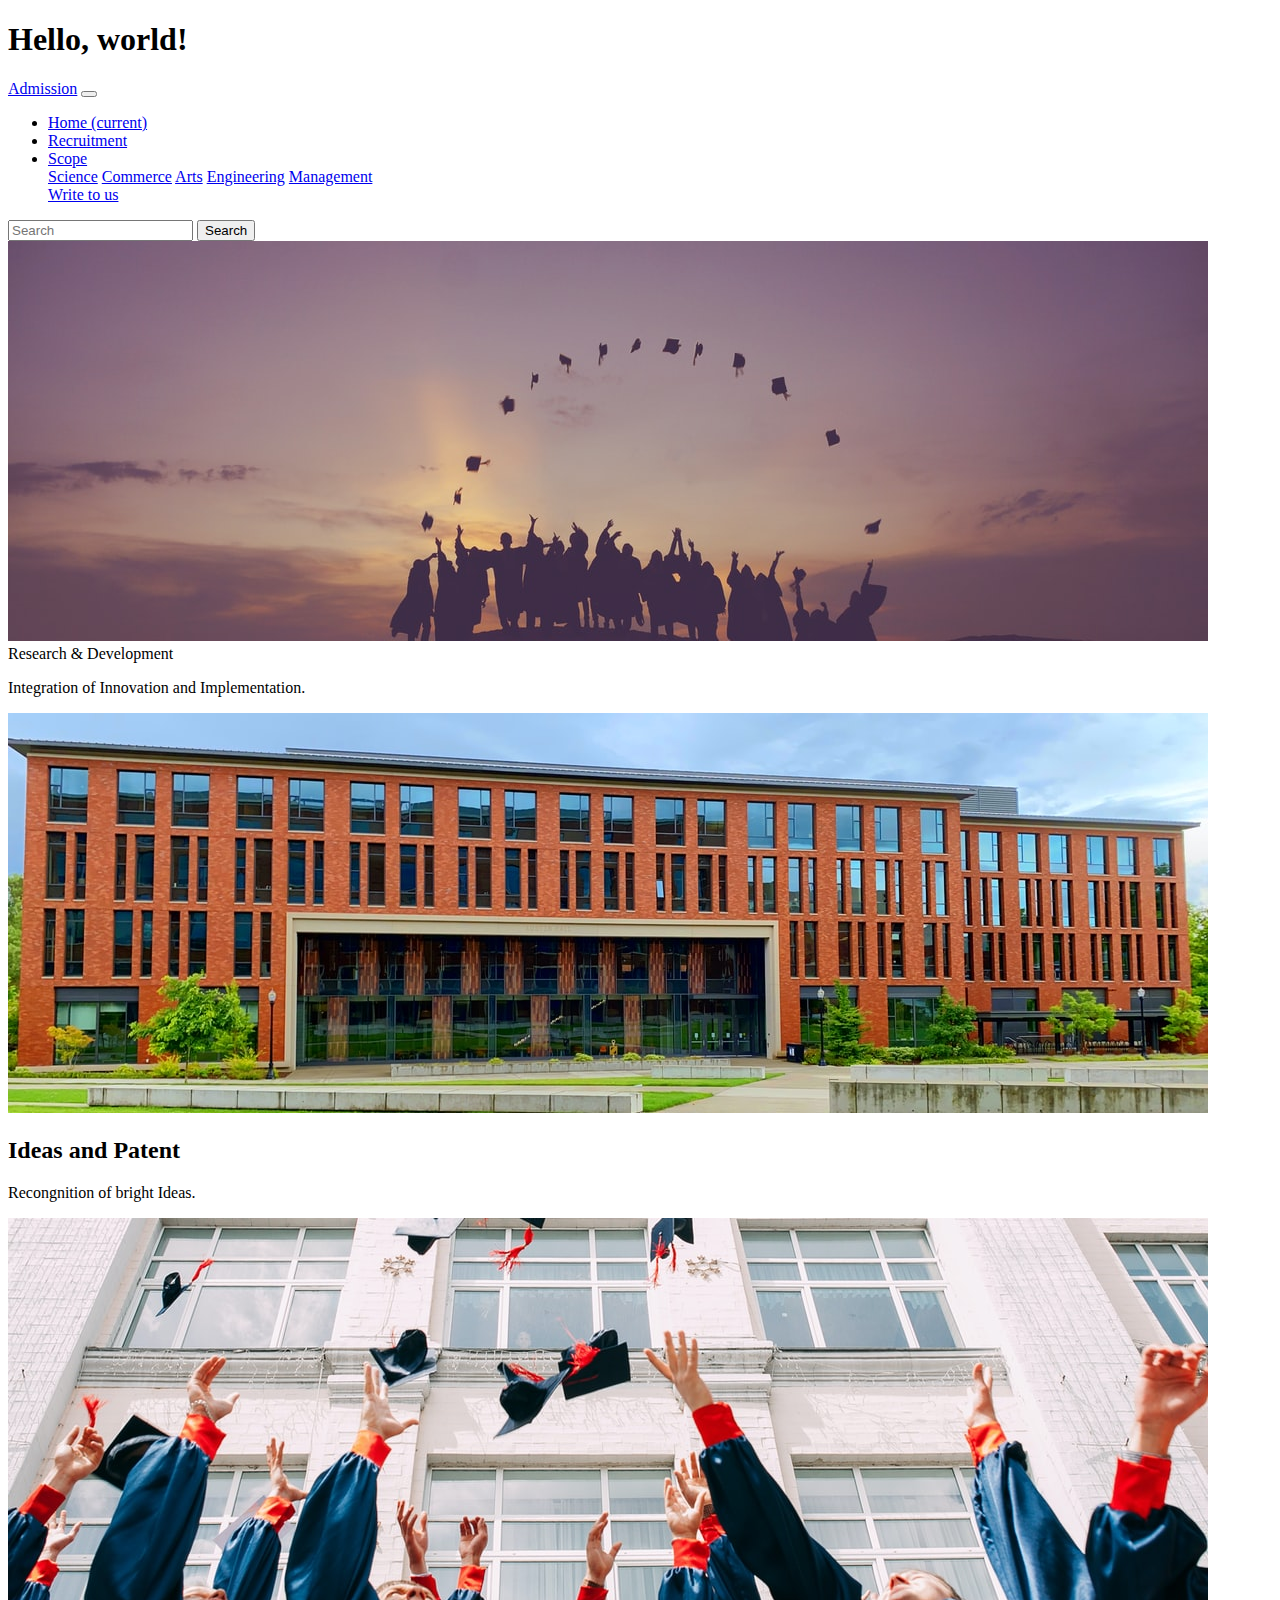
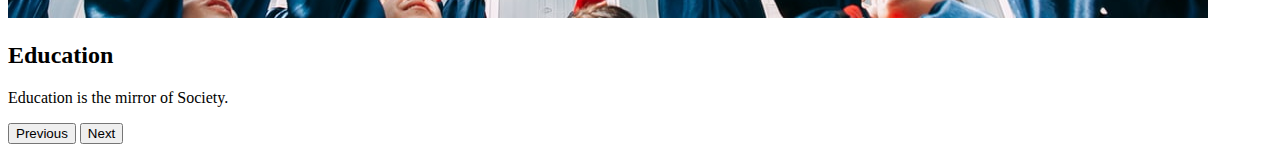
<file: BOOTSTRAP/basic bs.html>
<!DOCTYPE html>
<html lang="en">
  <head>
    <!-- Required meta tags -->
    <meta charset="utf-8" />
    <meta
      name="viewport"
      content="width=device-width, initial-scale=1, shrink-to-fit=no"
    />

    <!-- Bootstrap CSS -->
    <link
      rel="stylesheet"
      href="https://cdn.jsdelivr.net/npm/bootstrap@4.6.1/dist/css/bootstrap.min.css"
      integrity="sha384-zCbKRCUGaJDkqS1kPbPd7TveP5iyJE0EjAuZQTgFLD2ylzuqKfdKlfG/eSrtxUkn"
      crossorigin="anonymous"
    />

    <title>Hello, world!</title>
  </head>
  <body>
    <h1>Hello, world!</h1>
    <nav class="navbar navbar-expand-lg navbar-light bg-light">
      <a class="navbar-brand" href="#">Admission</a>
      <button
        class="navbar-toggler"
        type="button"
        data-toggle="collapse"
        data-target="#navbarSupportedContent"
        aria-controls="navbarSupportedContent"
        aria-expanded="false"
        aria-label="Toggle navigation"
      >
        <span class="navbar-toggler-icon"></span>
      </button>

      <div class="collapse navbar-collapse" id="navbarSupportedContent">
        <ul class="navbar-nav mr-auto">
          <li class="nav-item active">
            <a class="nav-link" href="#"
              >Home <span class="sr-only">(current)</span></a
            >
          </li>
          <li class="nav-item">
            <a class="nav-link" href="#">Recruitment</a>
          </li>
          <li class="nav-item dropdown">
            <a
              class="nav-link dropdown-toggle"
              href="#"
              id="navbarDropdown"
              role="button"
              data-toggle="dropdown"
              aria-expanded="false"
            >
              Scope
            </a>
            <div class="dropdown-menu" aria-labelledby="navbarDropdown">
              <a class="dropdown-item" href="#">Science</a>
              <a class="dropdown-item" href="#">Commerce</a>
              <a class="dropdown-item" href="#">Arts</a>
              <a class="dropdown-item" href="#">Engineering</a>
              <a class="dropdown-item" href="#">Management</a>
              <div class="dropdown-divider"></div>
              <a class="dropdown-item" href="#">Write to us</a>
            </div>
          </li>
        </ul>
        <form class="form-inline my-2 my-lg-0">
          <input
            class="form-control mr-sm-2"
            type="search"
            placeholder="Search"
            aria-label="Search"
          />
          <button class="btn btn-outline-success my-2 my-sm-0" type="submit">
            Search
          </button>
        </form>
      </div>
    </nav>
    <div
      id="carouselExampleFade"
      class="carousel slide carousel-fade"
      data-ride="carousel"
    >
      <div class="carousel-inner">
        <div class="carousel-item active">
          <img src="../image/uni.jfif" class="d-block w-100" alt="..." />
          <div class="carousel-caption d-none d-md-block">
            <h>Research & Development</h2>
            <p>Integration of Innovation and Implementation.</p>
          </div>
        </div>
        <div class="carousel-item">
          <img src="../image/uni1.jfif" class="d-block w-100" alt="..." />
          <div class="carousel-caption d-none d-md-block">
            <h2>Ideas and Patent</h2>
            <p>Recongnition of bright Ideas.</p>
          </div>
        </div>
        <div class="carousel-item">
          <img src="../image/uni2.jfif" class="d-block w-100" alt="..." />
          <div class="carousel-caption d-none d-md-block">
            <h2>Education</h2>
            <p>Education is the mirror of Society.</p>
          </div>
        </div>
      </div>
      <button
        class="carousel-control-prev"
        type="button"
        data-target="#carouselExampleFade"
        data-slide="prev"
      >
        <span class="carousel-control-prev-icon" aria-hidden="true"></span>
        <span class="sr-only">Previous</span>
      </button>
      <button
        class="carousel-control-next"
        type="button"
        data-target="#carouselExampleFade"
        data-slide="next"
      >
        <span class="carousel-control-next-icon" aria-hidden="true"></span>
        <span class="sr-only">Next</span>
      </button>
    </div>

    <!-- Optional JavaScript; choose one of the two! -->

    <!-- Option 1: jQuery and Bootstrap Bundle (includes Popper) -->
    <script
      src="https://cdn.jsdelivr.net/npm/jquery@3.5.1/dist/jquery.slim.min.js"
      integrity="sha384-DfXdz2htPH0lsSSs5nCTpuj/zy4C+OGpamoFVy38MVBnE+IbbVYUew+OrCXaRkfj"
      crossorigin="anonymous"
    ></script>
    <script
      src="https://cdn.jsdelivr.net/npm/bootstrap@4.6.1/dist/js/bootstrap.bundle.min.js"
      integrity="sha384-fQybjgWLrvvRgtW6bFlB7jaZrFsaBXjsOMm/tB9LTS58ONXgqbR9W8oWht/amnpF"
      crossorigin="anonymous"
    ></script>

    <!-- Option 2: Separate Popper and Bootstrap JS -->
    <!--
    <script src="https://cdn.jsdelivr.net/npm/jquery@3.5.1/dist/jquery.slim.min.js" integrity="sha384-DfXdz2htPH0lsSSs5nCTpuj/zy4C+OGpamoFVy38MVBnE+IbbVYUew+OrCXaRkfj" crossorigin="anonymous"></script>
    <script src="https://cdn.jsdelivr.net/npm/popper.js@1.16.1/dist/umd/popper.min.js" integrity="sha384-9/reFTGAW83EW2RDu2S0VKaIzap3H66lZH81PoYlFhbGU+6BZp6G7niu735Sk7lN" crossorigin="anonymous"></script>
    <script src="https://cdn.jsdelivr.net/npm/bootstrap@4.6.1/dist/js/bootstrap.min.js" integrity="sha384-VHvPCCyXqtD5DqJeNxl2dtTyhF78xXNXdkwX1CZeRusQfRKp+tA7hAShOK/B/fQ2" crossorigin="anonymous"></script>
    -->
  </body>
</html>
</file>
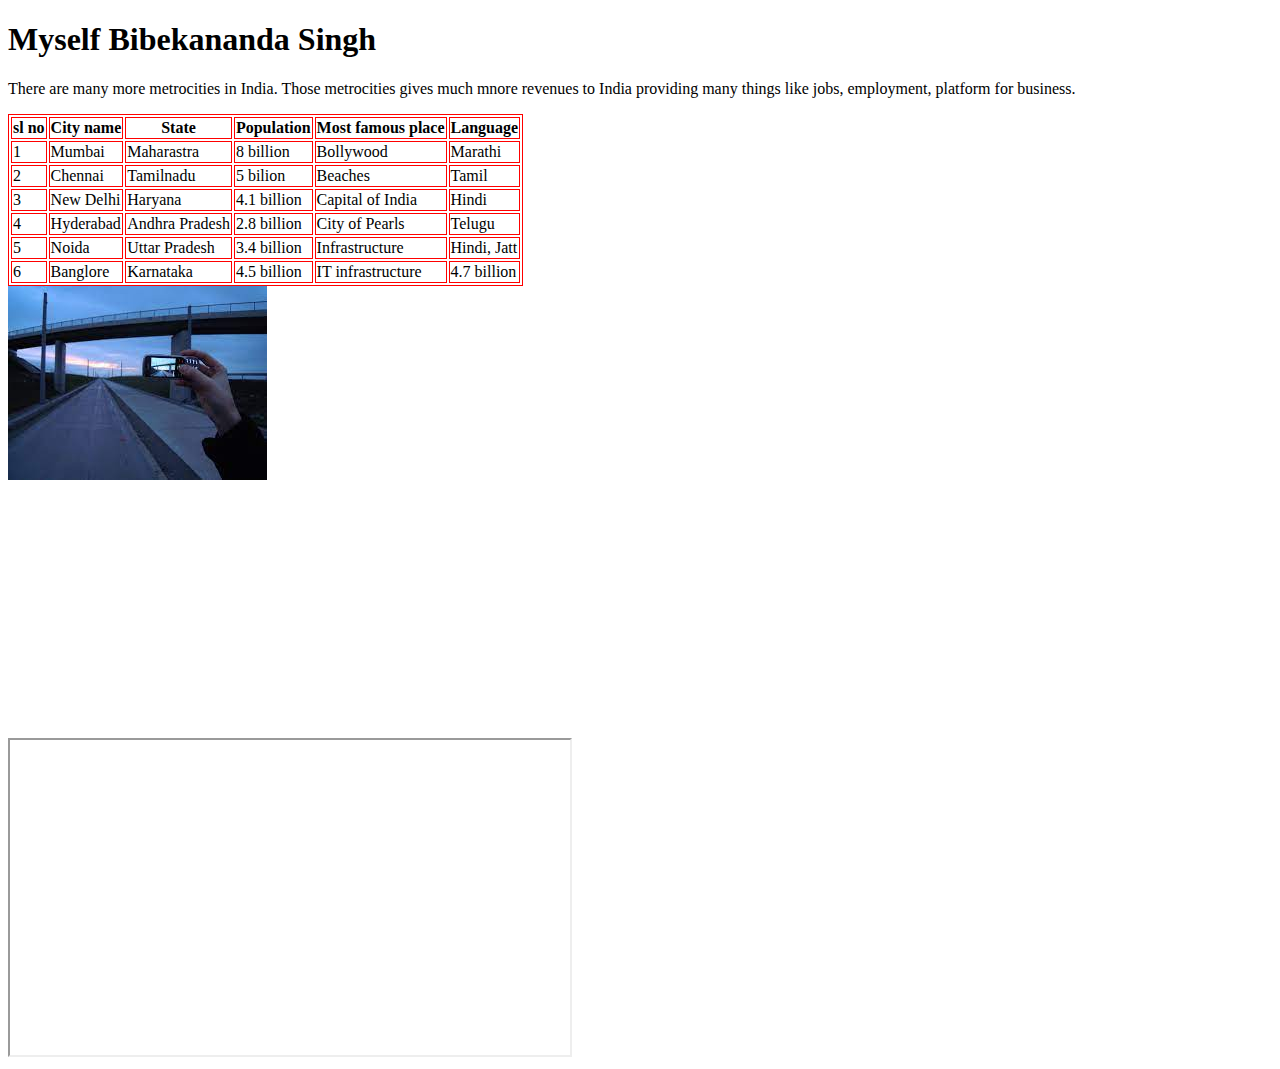
<file: HTML/bibek.html>
<!DOCTYPE html>
<html lang="en">
  <head>
    <meta charset="UTF-8" />
    <meta http-equiv="X-UA-Compatible" content="IE=edge" />
    <meta name="viewport" content="width=device-width, initial-scale=1.0" />
    <title>Welcome to Banglore</title>
    <style>
        table, td, th { border: 1px solid red;}
    </style>
  </head>
  <body>
    <h1>Myself Bibekananda Singh</h1>
    <p>
      There are many more metrocities in India. Those metrocities gives much
      mnore revenues to India providing many things like jobs, employment,
      platform for business.
    </p>
    <table>
      <tr>
        <th>sl no</th>
        <th>City name</th>
        <th>State</th>
        <th>Population</th>
        <th>Most famous place</th>
        <th>Language</th>
      </tr>
      <tr>
        <td>1</td>
        <td>Mumbai</td>
        <td>Maharastra</td>
        <td>8 billion</td>
        <td>Bollywood</td>
        <td>Marathi</td>
      </tr>
      <tr>
        <td>2</td>
        <td>Chennai</td>
        <td>Tamilnadu</td>
        <td>5 bilion</td>
        <td>Beaches</td>
        <td>Tamil</td>
      </tr>
      <tr>
        <td>3</td>
        <td>New Delhi</td>
        <td>Haryana</td>
        <td>4.1 billion</td>
        <td>Capital of India</td>
        <td>Hindi</td>
      </tr>
      <tr>
        <td>4</td>
        <td>Hyderabad</td>
        <td>Andhra Pradesh</td>
        <td>2.8 billion</td>
        <td>City of Pearls</td>
        <td>Telugu</td>
      </tr>
      <tr>
        <td>5</td>
        <td>Noida</td>
        <td>Uttar Pradesh</td>
        <td>3.4 billion</td>
        <td>Infrastructure</td>
        <td>Hindi, Jatt</td>
      </tr>
      <tr>
        <td>6</td>
        <td>Banglore</td>
        <td>Karnataka</td>
        <td>4.5 billion</td>
        <td>IT infrastructure</td>
        <td>4.7 billion</td>
      </tr>
    </table>
    <img src="../image/download.jfif">
    <br>
    <iframe src="https://www.google.com/maps/embed?pb=!1m18!1m12!1m3!1d387190.2799160891!2d-74.25987584510595!3d40.69767006338158!2m3!1f0!2f0!3f0!3m2!1i1024!2i768!4f13.1!3m3!1m2!1s0x89c24fa5d33f083b%3A0xc80b8f06e177fe62!2sNew%20York%2C%20NY%2C%20USA!5e0!3m2!1sen!2sin!4v1635611735716!5m2!1sen!2sin" width="400" height="250" style="border:0;" allowfullscreen="" loading="lazy"></iframe>
    <br>
     <iframe  src="https://www.youtube.com/embed/eMPreIlevsQ" width="560" height="315" > title="YouTube video player"</iframe>
     
</body>
</html>
</file>
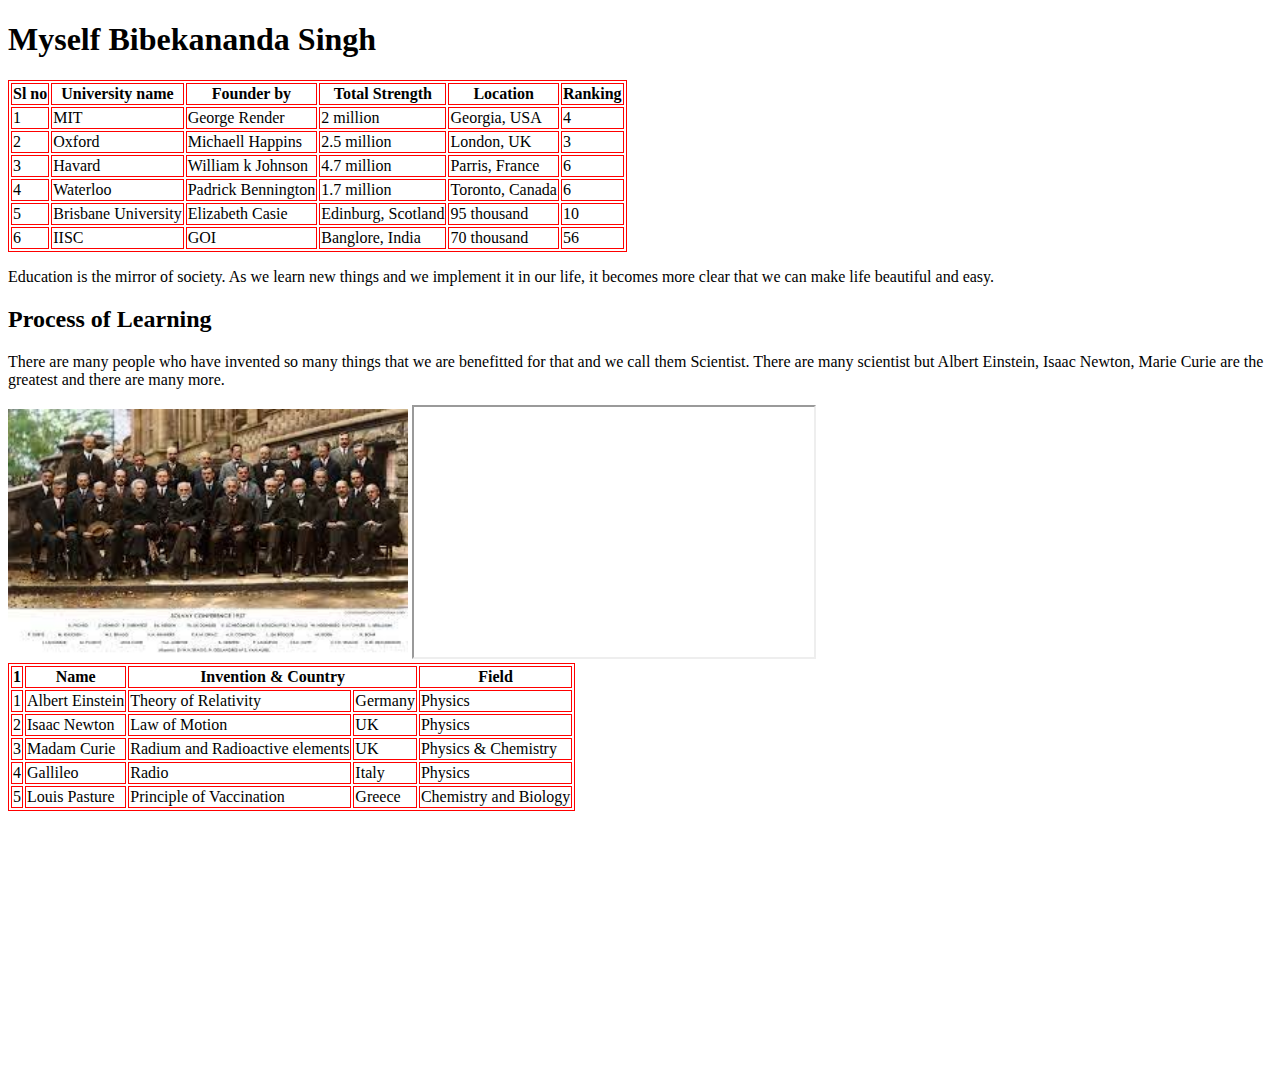
<file: HTML/bibeka.html>
<!DOCTYPE html>
<html lang="en">
  <head>
    <meta charset="UTF-8" />
    <meta http-equiv="X-UA-Compatible" content="IE=edge" />
    <meta name="viewport" content="width=device-width, initial-scale=1.0" />
    <title>Come On</title>
    <link rel="stylesheet" href="../image/university icon.png">
    <style>
      table,
      td,
      th {
        border: 1px solid red;
      }
    </style>
  </head>
  <body>
    <h1>Myself Bibekananda Singh</h1>
    <table>
      <tr>
        <th>Sl no</th>
        <th>University name</th>
        <th>Founder by</th>
        <th>Total Strength</th>
        <th>Location</th>
        <th>Ranking</th>
      </tr>
      <tr>
        <td>1</td>
        <td>MIT</td>
        <td>George Render</td>
        <td>2 million</td>
        <td>Georgia, USA</td>
        <td>4</td>
      </tr>
      <tr>
        <td>2</td>
        <td>Oxford</td>
        <td>Michaell Happins</td>
        <td>2.5 million</td>
        <td>London, UK</td>
        <td>3</td>
      </tr>
      <tr>
        <td>3</td>
        <td>Havard</td>
        <td>William k Johnson</td>
        <td>4.7 million</td>
        <td>Parris, France</td>
        <td>6</td>
      </tr>
      <tr>
        <td>4</td>
        <td>Waterloo</td>
        <td>Padrick Bennington</td>
        <td>1.7 million</td>
        <td>Toronto, Canada</td>
        <td>6</td>
      </tr>
      <tr>
        <td>5</td>
        <td>Brisbane University</td>
        <td>Elizabeth Casie</td>
        <td>Edinburg, Scotland</td>
        <td>95 thousand</td>
        <td>10</td>
      </tr>
      <tr>
        <td>6</td>
        <td>IISC</td>
        <td>GOI</td>
        <td>Banglore, India</td>
        <td>70 thousand</td>
        <td>56</td>
      </tr>
    </table>
    <p>
      Education is the mirror of society. As we learn new things and we
      implement it in our life, it becomes more clear that we can make life
      beautiful and easy.
    </p>
    <h2>Process of Learning</h2>
    <p>
      There are many people who have invented so many things that we are
      benefitted for that and we call them Scientist. There are many scientist
      but Albert Einstein, Isaac Newton, Marie Curie are the greatest and there
      are many more.
    </p>
    <img src="../image/scientist.jfif" width="400" height="250" />
    <iframe
      src="https://www.youtube.com/embed/bNUfZ3_VkuE"
      width="400"
      height="250"
      >Greatest Innovation</iframe
    >
    <br />
    <table>
      <tr>
        <th>1</th>
        <th>Name</th>
        <th colspan = "2">Invention & Country</th>
        <!-- <th>Country</th> -->
        <th>Field</th>
      </tr>
      <tr>
        <td>1</td>
        <td>Albert Einstein</td>
        <td>Theory of Relativity</td>
        <td>Germany</td>
        <td>Physics</td>
      </tr>
      <tr>
        <td>2</td>
        <td>Isaac Newton</td>
        <td>Law of Motion</td>
        <td>UK</td>
        <td>Physics</td>
      </tr>
      <tr>
        <td>3</td>
        <td>Madam Curie</td>
        <td>Radium and Radioactive elements</td>
        <td>UK</td>
        <td>Physics & Chemistry</td>
      </tr>
      <tr>
        <td>4</td>
        <td>Gallileo</td>
        <td>Radio</td>
        <td>Italy</td>
        <td>Physics</td>
      </tr>
      <tr>
        <td>5</td>
        <td>Louis Pasture</td>
        <td>Principle of Vaccination</td>
        <td>Greece</td>
        <td>Chemistry and Biology</td>
      </tr>
    </table>
<iframe <iframe src="https://www.google.com/maps/embed?pb=!1m18!1m12!1m3!1d33859098.71777259!2d-12.328587300000013!3d-58.80400019999999!2m3!1f0!2f0!3f0!3m2!1i1024!2i768!4f13.1!3m3!1m2!1s0xb09dff882a7809e1%3A0xb08d0a385dc8c7c7!2sAntarctica!5e0!3m2!1sen!2sin!4v1635744785121!5m2!1sen!2sin" width="400" height="250" style="border:0;" allowfullscreen="" loading="lazy"></iframe>
  </body>
</html>
</file>
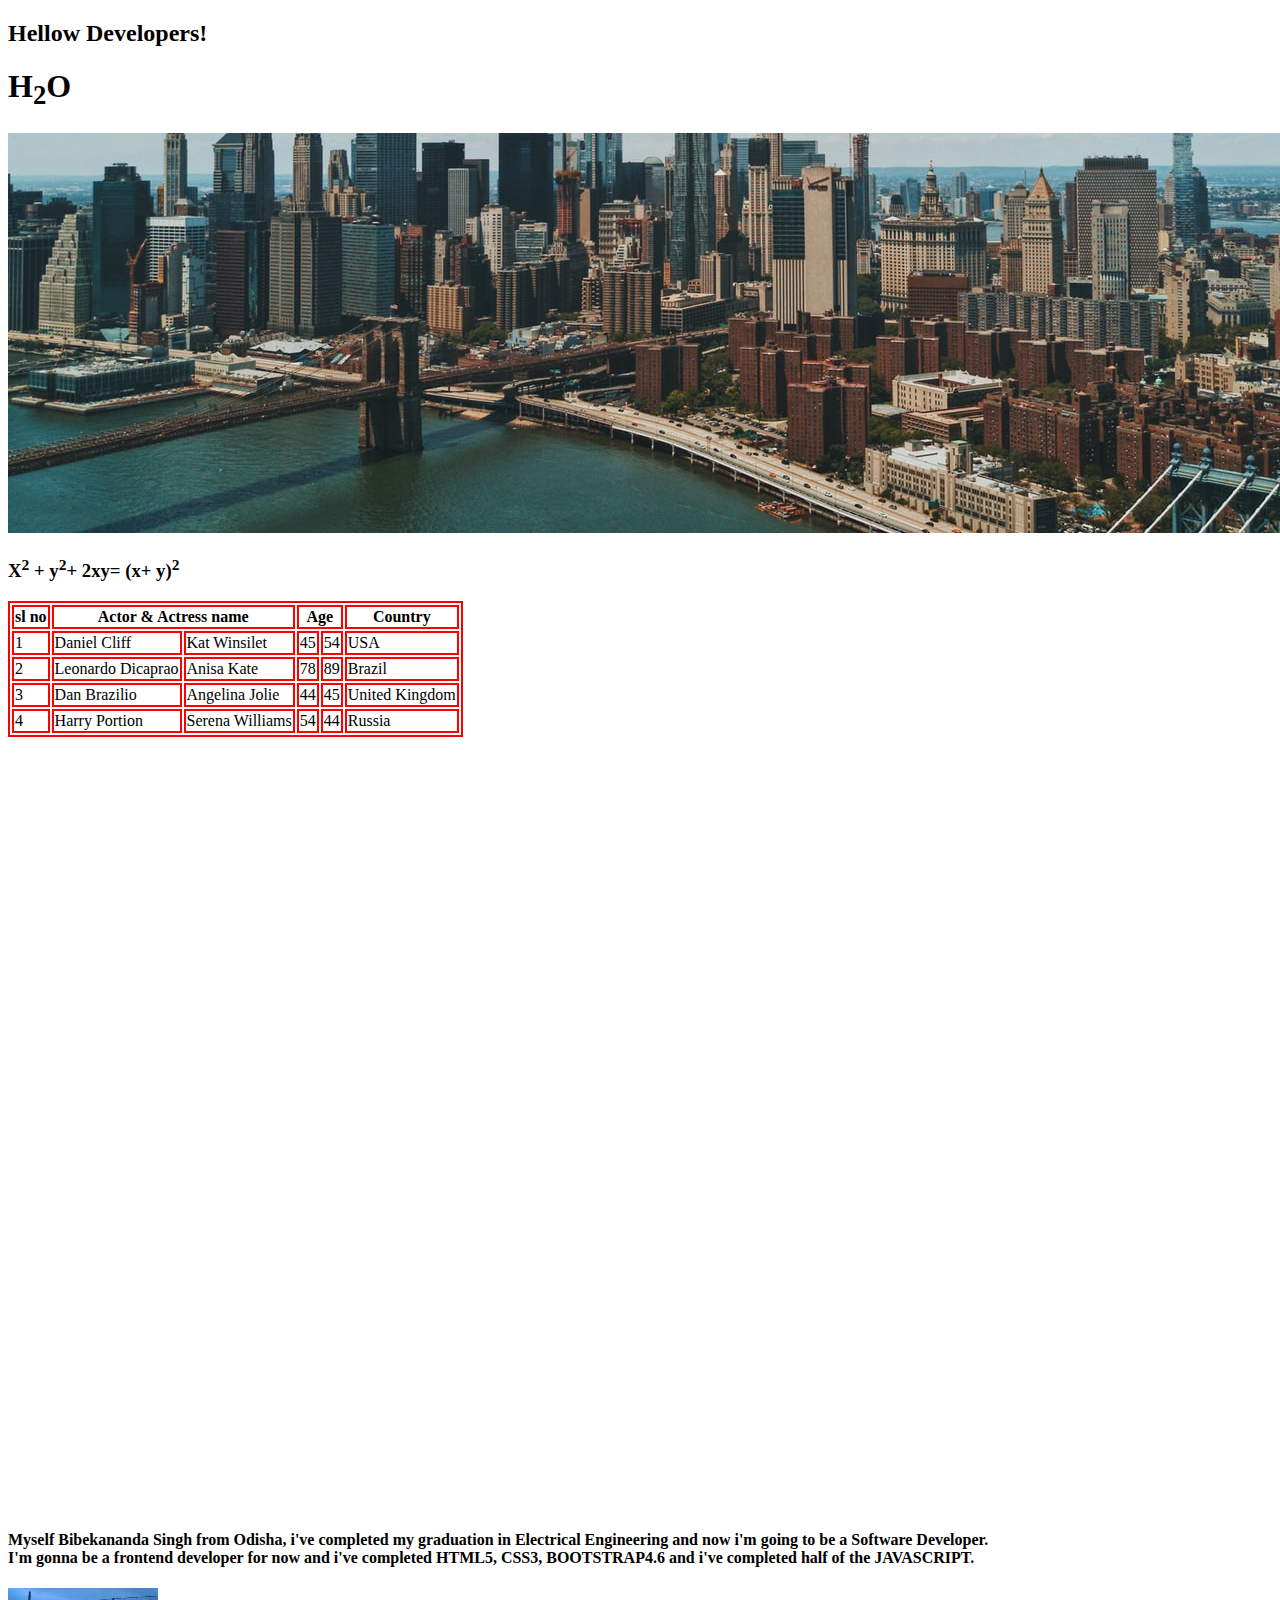
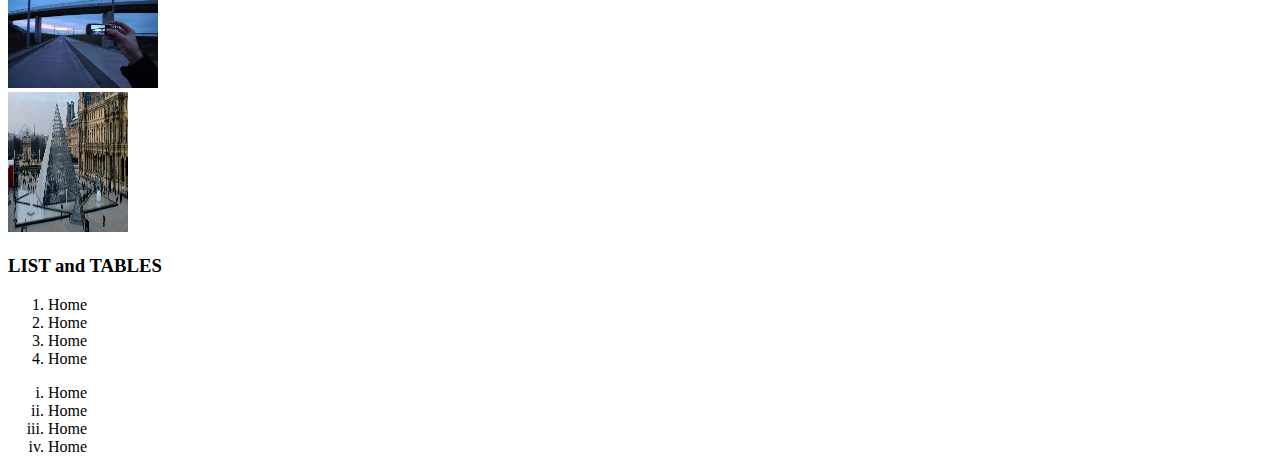
<file: HTML/brushup.html>
<!DOCTYPE html>
<html lang="en">
  <head>
    <meta charset="UTF-8" />
    <meta http-equiv="X-UA-Compatible" content="IE=edge" />
    <meta name="viewport" content="width=device-width, initial-scale=1.0" />
    <title>Brushing</title>
    <style>
      table,
      th,
      td {
        border: 2px solid red;
      }
    </style>
  </head>
  <body>
    <h2>Hellow Developers!</h2>
    <h1>H<sub>2</sub>O</h1>
    <img src="../image/america.jfif" height="400px" weight="280px" alt="" />
    <h3>X<sup>2</sup> + y<sup>2</sup>+ 2xy= (x+ y)<sup>2</sup></h3>
    <table>
      <tr>
        <th>sl no</th>
        <th colspan="2">Actor & Actress name</th>
        <th colspan = "2">Age</th>
        <th>Country</th>
      </tr>
      <tr>
        <td>1</td>
        <td>Daniel Cliff</td>
        <td>Kat Winsilet</td>
        <td>45</td>
        <td>54</td>
        <td>USA</td>
      </tr>
      <tr>
        <td>2</td>
        <td>Leonardo Dicaprao</td>
        <td>Anisa Kate</td>
        <td>78</td>
        <td>89</td>
        <td>Brazil</td>
      </tr>
      <tr>
        <td>3</td>
        <td>Dan Brazilio</td> 
        <td>Angelina Jolie</td>
        <td>44</td>
        <td>45</td>
        <td>United Kingdom</td>
      </tr>
      <tr>
        <td>4</td>
        <td>Harry Portion</td>
        <td>Serena Williams</td>
        <td>54</td>
        <td>44</td>
        <td>Russia</td>
      </tr>
    </table>
    <iframe
      width="560"
      height="315"
      src="https://www.youtube.com/embed/QE5oQh63gGE"
      title="YouTube video player"
      frameborder="0"
      allow="accelerometer; autoplay; clipboard-write; encrypted-media; gyroscope; picture-in-picture"
      allowfullscreen
    ></iframe>
    <br />
    <iframe
      src="https://www.google.com/maps/embed?pb=!1m18!1m12!1m3!1d198740.08541261766!2d-77.15466285891779!3d38.89393804317764!2m3!1f0!2f0!3f0!3m2!1i1024!2i768!4f13.1!3m3!1m2!1s0x89b7c6de5af6e45b%3A0xc2524522d4885d2a!2sWashington%2C%20DC%2C%20USA!5e0!3m2!1sen!2sin!4v1636739520111!5m2!1sen!2sin"
      width="600"
      height="450"
      style="border: 0"
      allowfullscreen=""
      loading="lazy"
    ></iframe>
    <h4>
      <p>
        Myself Bibekananda Singh from Odisha, i've completed my graduation in
        Electrical Engineering and now i'm going to be a Software Developer.
        <br />
        I'm gonna be a frontend developer for now and i've completed HTML5,
        CSS3, BOOTSTRAP4.6 and i've completed half of the JAVASCRIPT.
      </p>
    </h4>
    <section>
      <a href="https://www.mercedes-benz.com/en/" target="_main">
        <img
          src="../image/download.jfif"
          alt="Mercedes_ the dream car"
          width="150px"
          height="100"
      /></a>
    </section>
    <section>
    <a href="//http:google.com" target="_blank"
      ><img src="../image/france.jfif" height="140px" width="120px"
    /></a></section>
    <header></header>
    <main></main>
    <footer></footer>
    <h3>LIST and TABLES</h3>
    <ol type= "triangle">
        <li>Home</li>
        <li>Home</li>
        <li>Home</li>
        <li>Home</li>
    </ol>
    <ol type= "i">
        <li>Home</li>
        <li>Home</li>
        <li>Home</li>
        <li>Home</li>
    </ol>
  </body>
</html>
</file>
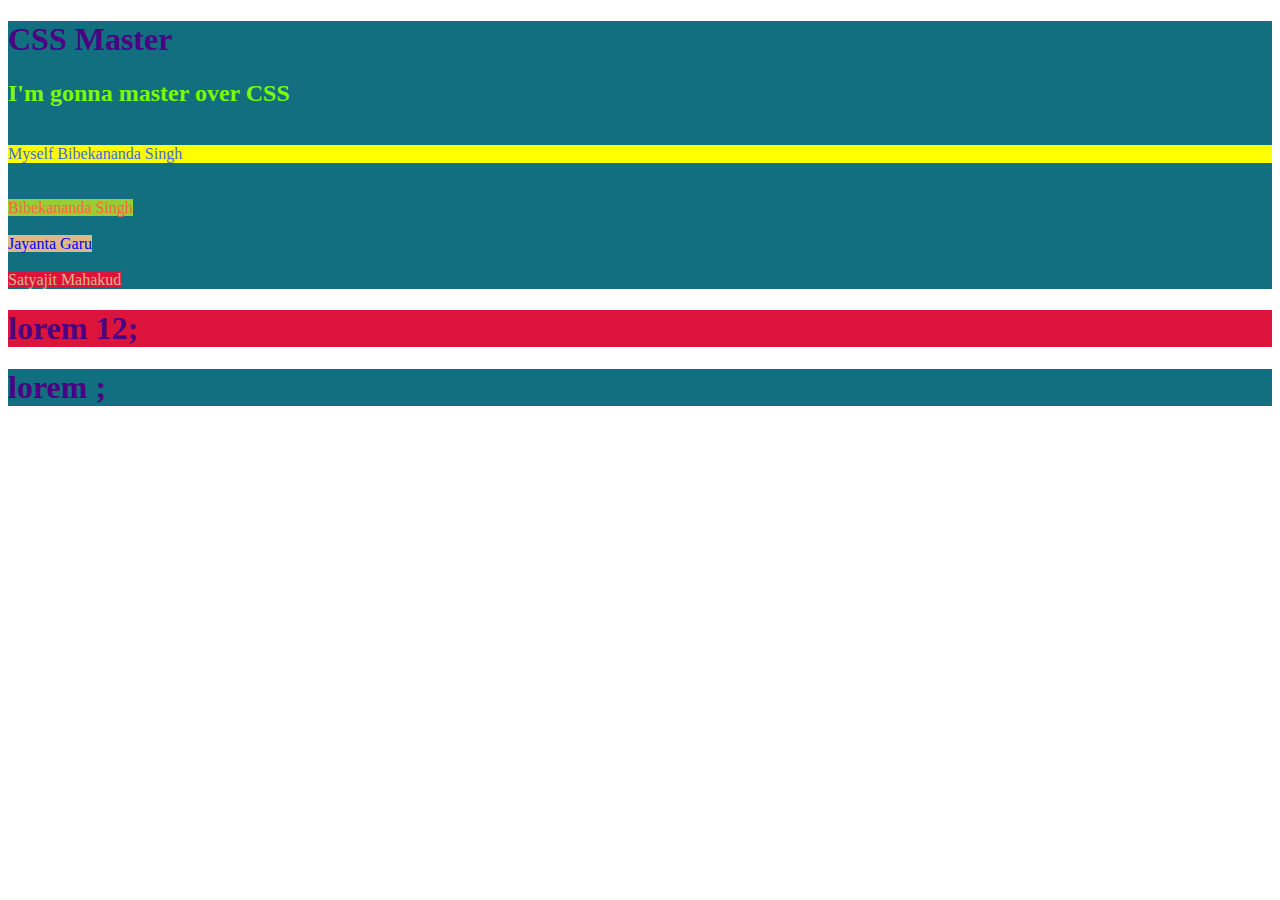
<file: HTML/cssSelectors.html>
<!DOCTYPE html>
<html lang="en">
  <head>
    <meta charset="UTF-8" />
    <meta http-equiv="X-UA-Compatible" content="IE=edge" />
    <meta name="viewport" content="width=device-width, initial-scale=1.0" />
    <title>CSS basic</title>
    <style>
      h1 {
        color: indigo;
      }
      div{
          background-color: crimson;
      }
      .xxx {
        background-color: rgb(18, 111, 128);
       
      }
      #red {
        color: royalblue;
        background-color: yellow;
      }
      .class {
        color: turquoise;
        background-color: tomato;
      }
      .class {
        color: tomato;
        background-color: yellowgreen;
      }

      h2 {
        color: lawngreen;
      }
      .yellow {
        color: blue;
        background-color: burlywood;
      }
      .magenta {
        color: burlywood;
        background-color: crimson;
      }
    </style>
  </head>
  <body>
    <div class="xxx">
      <h1>CSS Master</h1>

      <h2>I'm gonna master over CSS</h2>
      <br/>

      <div id="red">Myself Bibekananda Singh</div>
      <br/>
      <br/>

      <span class="class">Bibekananda Singh</span>
      <br/>
      <br/>

      <span class="yellow">Jayanta Garu</span>
      <br/>
      <br/>

      <span class="magenta">Satyajit Mahakud</span>
    </div>
    <div>
      <h1>lorem 12;</h1>
    </div>
    <div class="xxx">
      
        <h1>lorem ;</h1>
      </div>
  </body>
</html>
</file>
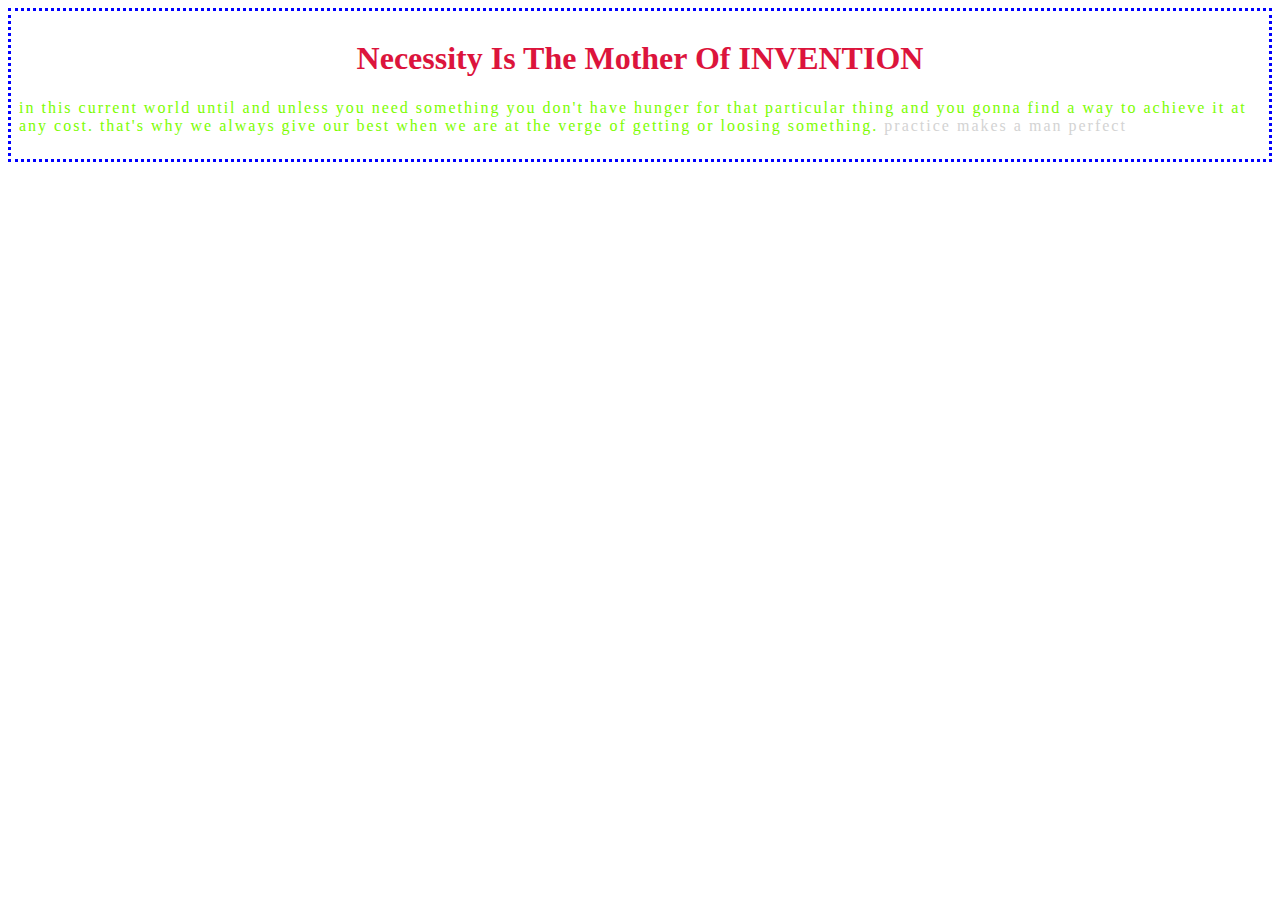
<file: HTML/html and css.html>
<!DOCTYPE html>
<html lang="en">
  <head>
    <meta charset="UTF-8" />
    <meta http-equiv="X-UA-Compatible" content="IE=edge" />
    <meta
      name="viewport"
      content="width=
    , initial-scale=1.0"
    />
    <title>Hellow CSS</title>
    <style>
      div {
        border:dotted blue;
        padding: 8px;
      }
      h1 {
        text-align: center;
        color: crimson;
        text-transform: capitalize;
      }
      p {
        text-indent: inherit;
        color: lawngreen;
        text-transform: lowercase;
        letter-spacing: 2px;
      }
      a {
        text-decoration: lightgrey;
        color: lightgrey;
      }
    </style>
  </head>
  <body>
    <div>
      <h1>Necessity is the Mother of INVENTION</h1>
      <p>
        In this current world until and unless you need something you don't have
        hunger for that particular thing and you gonna find a way to achieve it
        at any cost. That's why we always give our best when we are at the verge
        of getting or loosing something.
        <a href="https://10fastfingers.com/typing-test/english"
          >Practice makes a man perfect</a
        >
      </p>
    </div>
  </body>
</html>
</file>
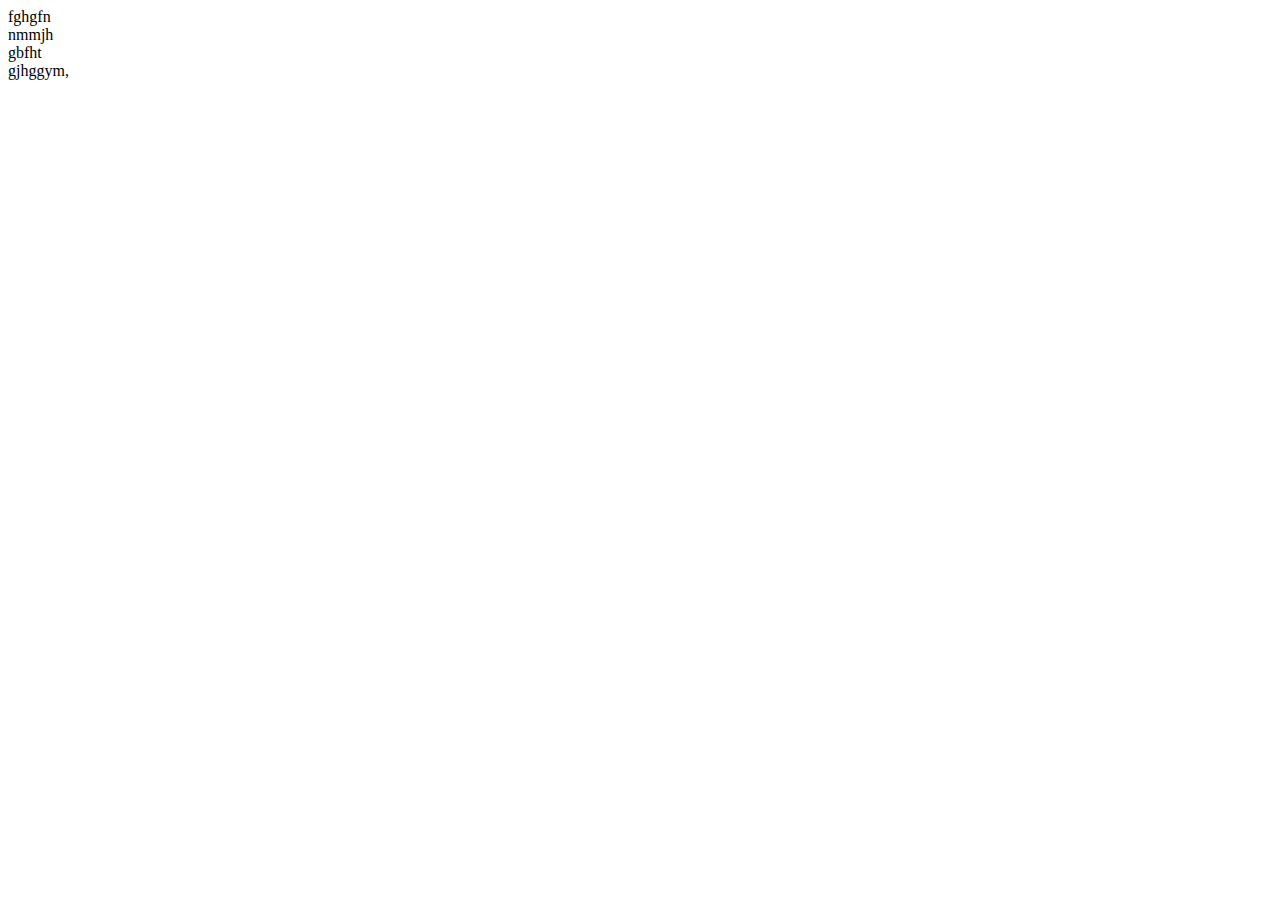
<file: HTML/new.html>
<!DOCTYPE html>
<html lang="en">
<head>
    <meta charset="UTF-8">
    <meta http-equiv="X-UA-Compatible" content="IE=edge">
    <meta name="viewport" content="width=device-width, initial-scale=1.0">
    <title>Code Cracker</title>
    <link rel="shortcut icon" href="https://cdn.iconscout.com/icon/premium/png-256-thumb/website-255-610491.png">
    <style>
        table, th, td {border: 1px solid black;
        border-collapse: ;}
    </style>
</head>
<body>
    <!-- <h1>My name is Bibekananda Singh</h1>
    <p>
        I have completed my graduation from GIET Gunupur in Electrical Enginerring. Now i have shifted to banglore to get a job in software engineering and i am confident i will get a job very soon.

    </p>
    <img src="[data-uri]" width="400px" height="380px"alt="giet">
<br/>
<p>
    Banglore is the <mark>capital of the state Karnataka</mark>. It is mainly famous for the IT infrastructure and all the beautiful places around it.
    <br/>
    <img src="[data-uri]" width="420px" height="400px"alt="Banglore">
</p>
<h2> I want to be a <i>fullstack developer</i></h2>
<p>
    To be a <u>fullstack developer one must get master over frontend developer and backend developer</u>.
    There are many scopes in IT field as now a days the developer are getting much paid for this.
</p>
<table>
    <tr>
        <th>sl no</th>
        <th>Name of the post</th>
        <th>Salary</th>
        <th>course</th>
        <th>company offer</th>
        <th>market demand</th>
    </tr>
    <tr>
        <td>1</td>
        <td>software Developer</td>
        <td>80,000</td>
        <td>JS,CSS,HTML</td>
        <td>Google, Microsoft,IBM</td>
        <td>High</td>
    </tr>
    <tr>
        <td>2</td>
        <td>Devops</td>
        <td>50,000</td>
        <td>UNIX,LINUS</td>
        <td>Accenture, Mindtree, Hexaware</td>
        <td>Average</td>
    </tr>
    <tr>
        <td>3</td>
        <td>Cyber security</td>
        <td>60,000</td>
        <td>OS,Database</td>
        <td>MeCaffe</td>
        <td>High</td>
    </tr>
    <tr>
        <td>4</td>
        <td>Airtificial Intelligence</td>
        <td>1,000,00</td>
        <td>OS, Database, JAVA</td>
        <td>IBM,Nvdea</td>
        <td>Very High</td>
    </tr>
    <tr>
        <td>5</td>
        <td>Database Administrator</td>
        <td>50,000</td>
        <td>Linus, Oracle, Unix</td>
        <td>TCS, Infosys, Accenture</td>
        <td>Average</td>
    </tr>
    <tr>
        <td>6</td>
        <td>Data Scientist</td>
        <td>1,000,00</td>
        <td>Python, OS, JAVA</td>
        <td>IBM, Amazon, Tesla</td>
        <td>very very high</td>
    </tr>
</table> -->
<div>
    <div class="">fghgfn</div>
    <div class="">nmmjh</div>
    <div class="">gbfht</div>
    <div class="">gjhggym,</div>
</div>
</body>

</html>
</file>
